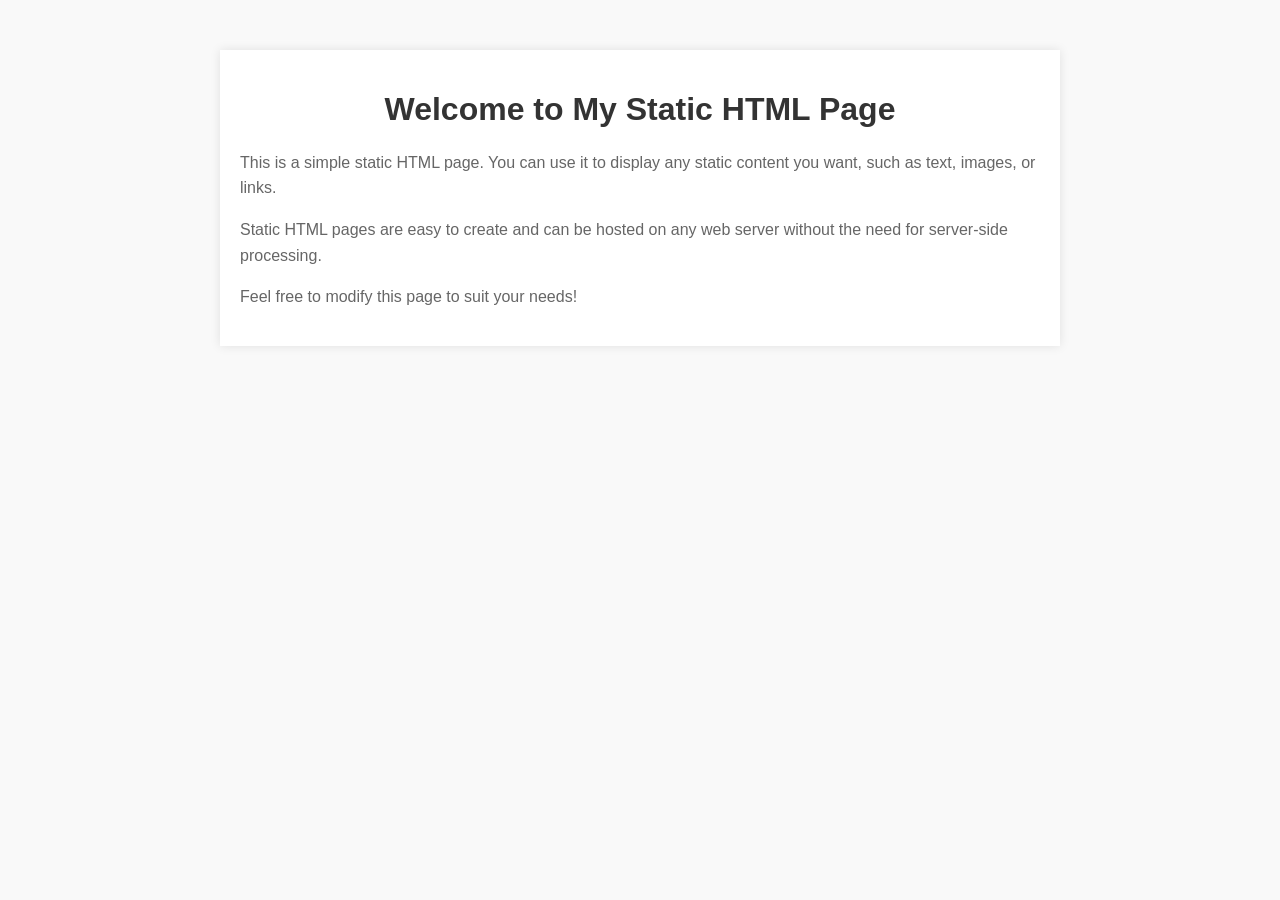
<file: static.html>
<!DOCTYPE html>
<html lang="en">
<head>
    <meta charset="UTF-8">
    <meta name="viewport" content="width=device-width, initial-scale=1.0">
    <title>Static HTML Page</title>
    <style>
        body {
            font-family: Arial, sans-serif;
            margin: 0;
            padding: 0;
            background-color: #f9f9f9;
        }
        .container {
            max-width: 800px;
            margin: 50px auto;
            padding: 20px;
            background-color: #fff;
            box-shadow: 0 0 10px rgba(0, 0, 0, 0.1);
        }
        h1 {
            text-align: center;
            color: #333;
        }
        p {
            line-height: 1.6;
            color: #666;
        }
    </style>
</head>
<body>
    <div class="container">
        <h1>Welcome to My Static HTML Page</h1>
        <p>This is a simple static HTML page. You can use it to display any static content you want, such as text, images, or links.</p>
        <p>Static HTML pages are easy to create and can be hosted on any web server without the need for server-side processing.</p>
        <p>Feel free to modify this page to suit your needs!</p>
    </div>
</body>
</html>
</file>
